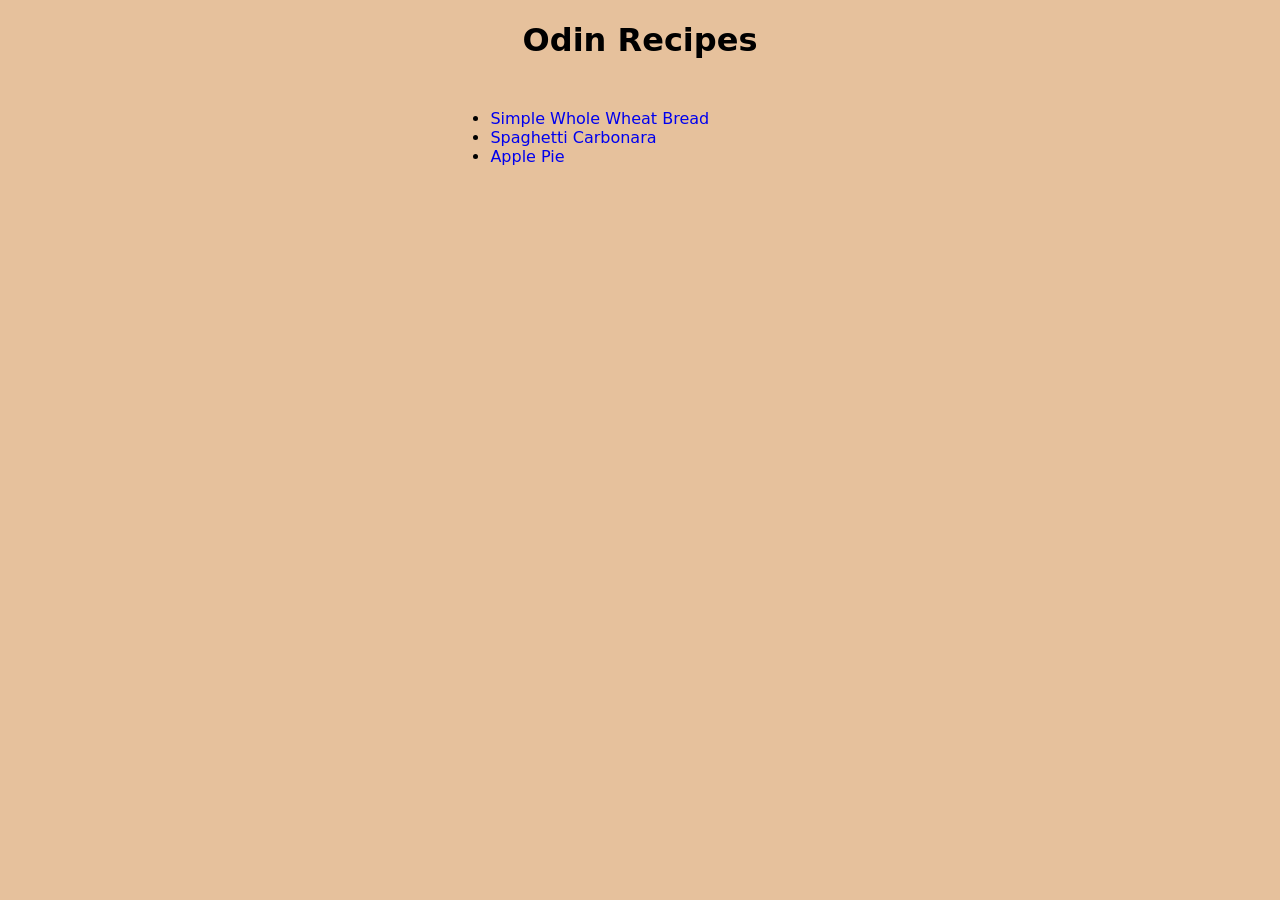
<file: index.html>
<!DOCTYPE html>
<html lang="en">
  <head>
    <meta charset="UTF-8">
    <meta name="viewport" content="width=device-width, initial-scale=1.0">
    <link rel="stylesheet" href="./styles.css">
    <title>Odin Recipes</title>
  </head>
  <body>
    <div class="heading">
      <h1>Odin Recipes</h1>
    </div>
    <div class="content">
      <ul>
        <li>
          <a href="./recipes/whole-wheat-bread.html">Simple Whole Wheat Bread</a>
        </li>
        <li>
          <a href="./recipes/spaghetti-carbonara.html">Spaghetti Carbonara</a>
        </li>
        <li>
          <a href="./recipes/apple-pie.html">Apple Pie</a>
        </li>
      </ul>
    </div>
  </body>
</html>
</file>
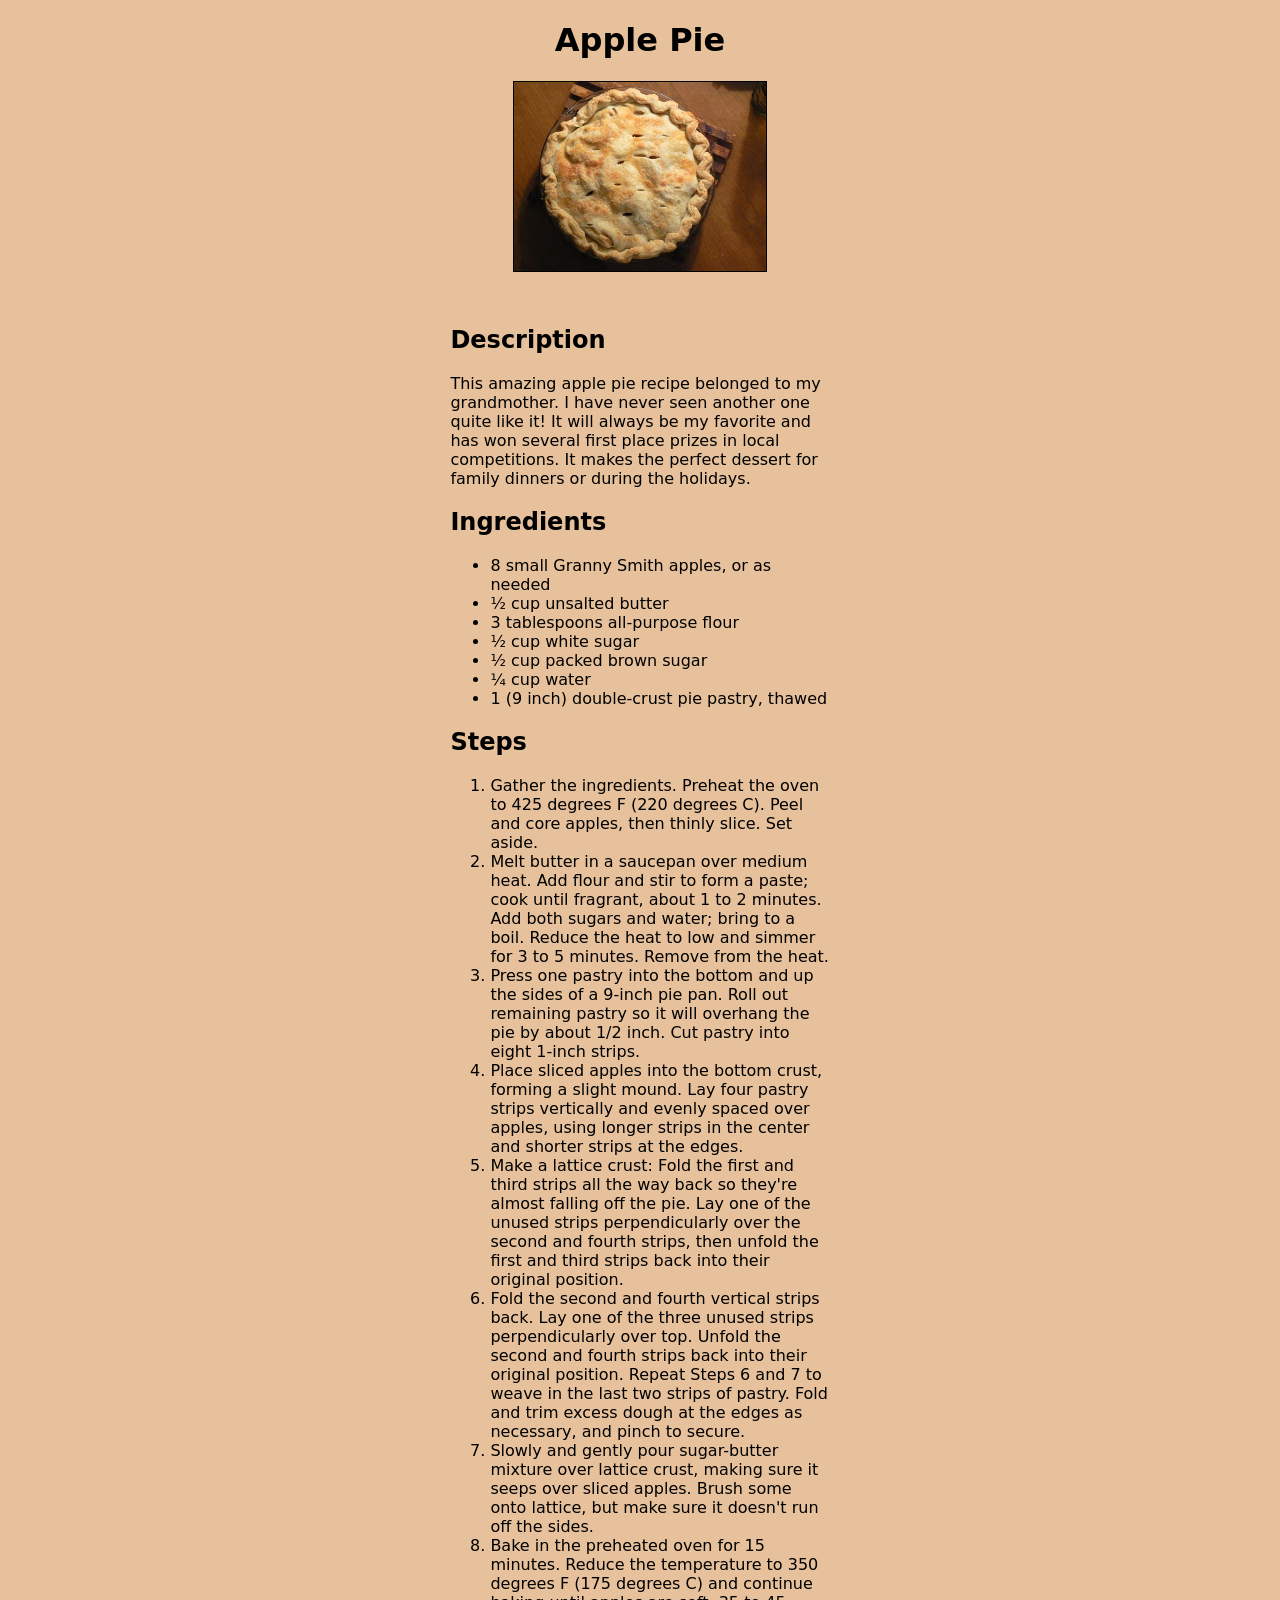
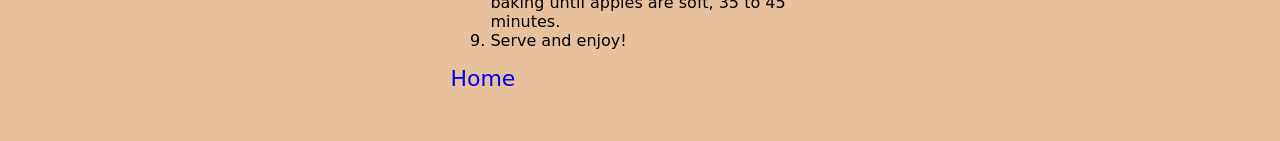
<file: recipes/apple-pie.html>
<!DOCTYPE html>
<html lang="en">
  <head>
    <meta charset="UTF-8">
    <meta name="viewport" content="width=device-width, initial-scale=1.0">
    <link rel="stylesheet" href="../styles.css">
    <title>Apple Pie Recipe</title>
  </head>
  <body>
    <div class="heading">
      <h1>Apple Pie</h1>
      <img
        src="../images/apple-pie.jpg"
        alt="An apple pie on a plate"
        width="20%"
        height="auto"
      />
    </div>
    <div class="content">
      <h2>Description</h2>
      <p>
        This amazing apple pie recipe belonged to my grandmother. I have never
        seen another one quite like it! It will always be my favorite and has won
        several first place prizes in local competitions. It makes the perfect
        dessert for family dinners or during the holidays.
      </p>
      <h2>Ingredients</h2>
      <ul>
        <li>8 small Granny Smith apples, or as needed</li>
        <li>½ cup unsalted butter</li>
        <li>3 tablespoons all-purpose flour</li>
        <li>½ cup white sugar</li>
        <li>½ cup packed brown sugar</li>
        <li>¼ cup water</li>
        <li>1 (9 inch) double-crust pie pastry, thawed</li>
      </ul>
      <h2>Steps</h2>
      <ol>
        <li>
          Gather the ingredients. Preheat the oven to 425 degrees F (220 degrees
          C). Peel and core apples, then thinly slice. Set aside.
        </li>
        <li>
          Melt butter in a saucepan over medium heat. Add flour and stir to form a
          paste; cook until fragrant, about 1 to 2 minutes. Add both sugars and
          water; bring to a boil. Reduce the heat to low and simmer for 3 to 5
          minutes. Remove from the heat.
        </li>
        <li>
          Press one pastry into the bottom and up the sides of a 9-inch pie pan.
          Roll out remaining pastry so it will overhang the pie by about 1/2 inch.
          Cut pastry into eight 1-inch strips.
        </li>
        <li>
          Place sliced apples into the bottom crust, forming a slight mound. Lay
          four pastry strips vertically and evenly spaced over apples, using
          longer strips in the center and shorter strips at the edges.
        </li>
        <li>
          Make a lattice crust: Fold the first and third strips all the way back
          so they're almost falling off the pie. Lay one of the unused strips
          perpendicularly over the second and fourth strips, then unfold the first
          and third strips back into their original position.
        </li>
        <li>
          Fold the second and fourth vertical strips back. Lay one of the three
          unused strips perpendicularly over top. Unfold the second and fourth
          strips back into their original position. Repeat Steps 6 and 7 to weave
          in the last two strips of pastry. Fold and trim excess dough at the
          edges as necessary, and pinch to secure.
        </li>
        <li>
          Slowly and gently pour sugar-butter mixture over lattice crust, making
          sure it seeps over sliced apples. Brush some onto lattice, but make sure
          it doesn't run off the sides.
        </li>
        <li>
          Bake in the preheated oven for 15 minutes. Reduce the temperature to 350
          degrees F (175 degrees C) and continue baking until apples are soft, 35
          to 45 minutes.
        </li>
        <li>Serve and enjoy!</li>
      </ol>
      <a class="home" href="../index.html">Home</a>
    </div>
  </body>
</html>
</file>
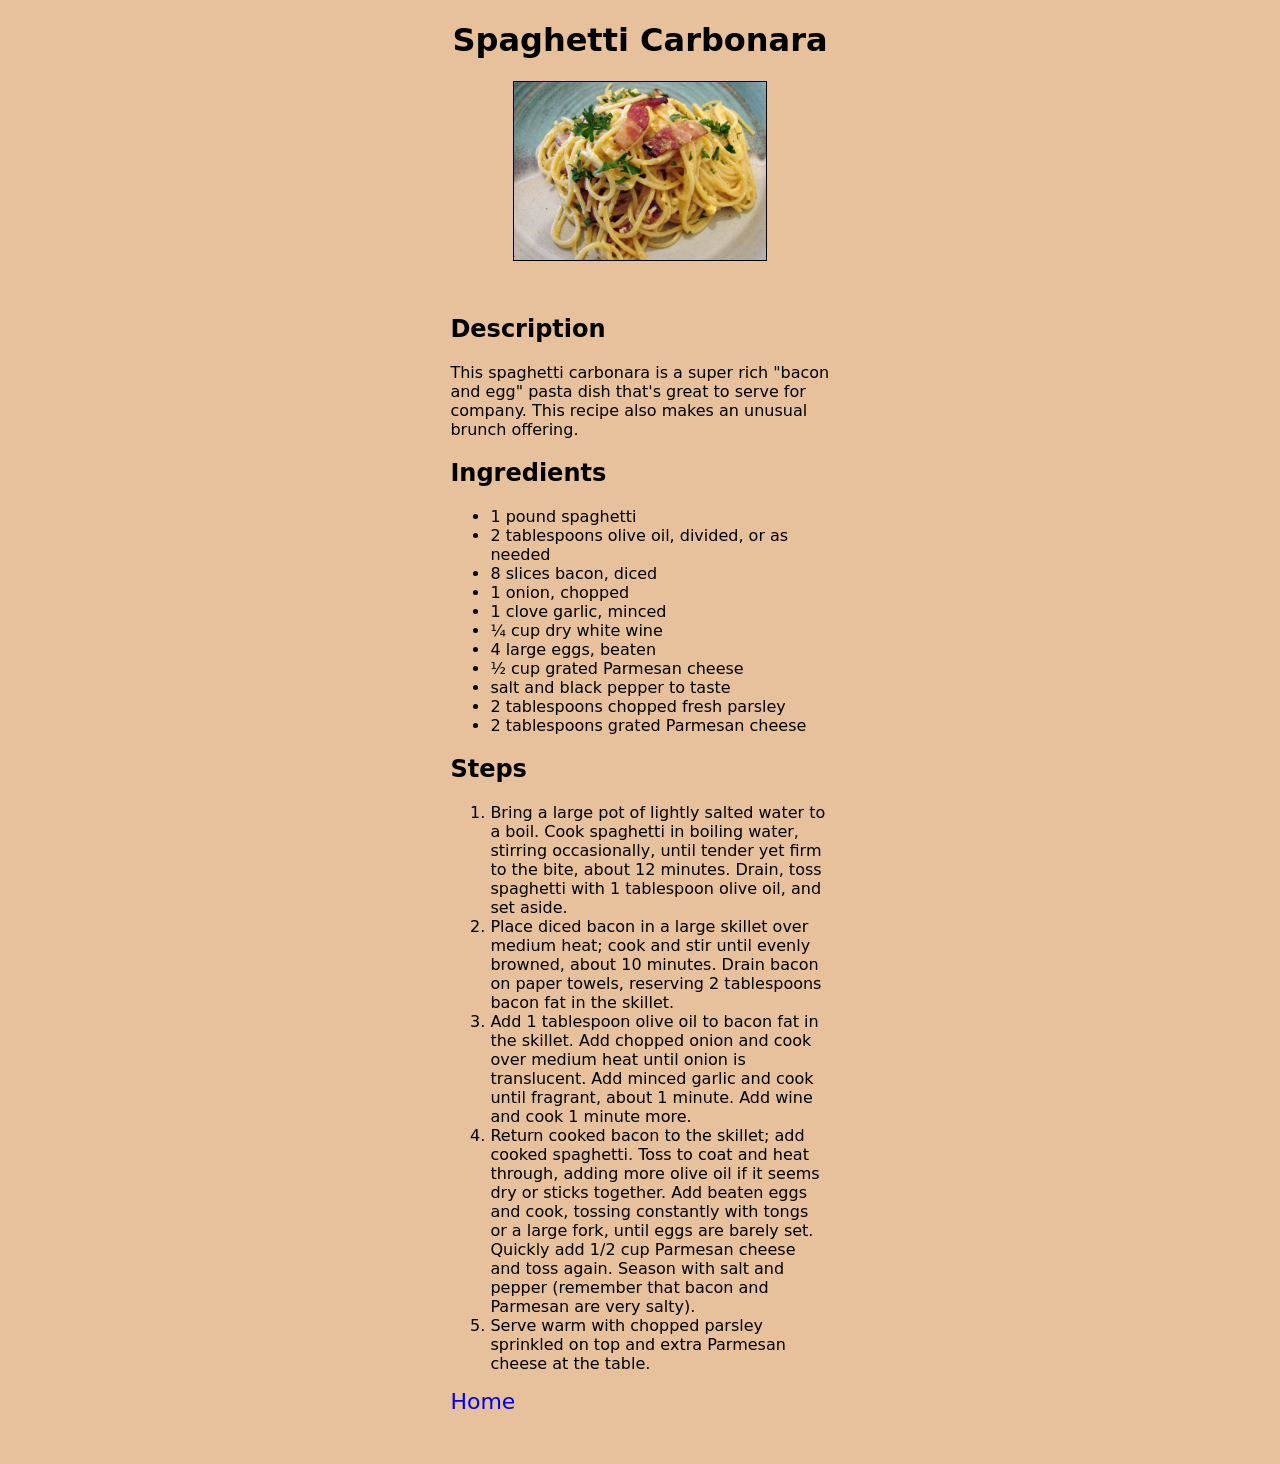
<file: recipes/spaghetti-carbonara.html>
<!DOCTYPE html>
<html lang="en">
  <head>
    <meta charset="UTF-8">
    <meta name="viewport" content="width=device-width, initial-scale=1.0">
    <link rel="stylesheet" href="../styles.css">
    <title>Spaghetti Carbonara Recipe</title>
  </head>
  <body>
    <div class="heading">
      <h1>Spaghetti Carbonara</h1>
      <img
        src="../images/spaghetti-carbonara.jpg"
        alt="Spaghetti Carbonara on a plate"
        width="20%"
        height="auto"
      />
    </div>
    <div class="content">
      <h2>Description</h2>
      <p>
        This spaghetti carbonara is a super rich "bacon and egg" pasta dish that's
        great to serve for company. This recipe also makes an unusual brunch
        offering.
      </p>
      <h2>Ingredients</h2>
      <ul>
        <li>1 pound spaghetti</li>
        <li>2 tablespoons olive oil, divided, or as needed</li>
        <li>8 slices bacon, diced</li>
        <li>1 onion, chopped</li>
        <li>1 clove garlic, minced</li>
        <li>¼ cup dry white wine</li>
        <li>4 large eggs, beaten</li>
        <li>½ cup grated Parmesan cheese</li>
        <li>salt and black pepper to taste</li>
        <li>2 tablespoons chopped fresh parsley</li>
        <li>2 tablespoons grated Parmesan cheese</li>
      </ul>
      <h2>Steps</h2>
      <ol>
        <li>
          Bring a large pot of lightly salted water to a boil. Cook spaghetti in
          boiling water, stirring occasionally, until tender yet firm to the bite,
          about 12 minutes. Drain, toss spaghetti with 1 tablespoon olive oil, and
          set aside.
        </li>
        <li>
          Place diced bacon in a large skillet over medium heat; cook and stir
          until evenly browned, about 10 minutes. Drain bacon on paper towels,
          reserving 2 tablespoons bacon fat in the skillet.
        </li>
        <li>
          Add 1 tablespoon olive oil to bacon fat in the skillet. Add chopped
          onion and cook over medium heat until onion is translucent. Add minced
          garlic and cook until fragrant, about 1 minute. Add wine and cook 1
          minute more.
        </li>
        <li>
          Return cooked bacon to the skillet; add cooked spaghetti. Toss to coat
          and heat through, adding more olive oil if it seems dry or sticks
          together. Add beaten eggs and cook, tossing constantly with tongs or a
          large fork, until eggs are barely set. Quickly add 1/2 cup Parmesan
          cheese and toss again. Season with salt and pepper (remember that bacon
          and Parmesan are very salty).
        </li>
        <li>
          Serve warm with chopped parsley sprinkled on top and extra Parmesan
          cheese at the table.
        </li>
      </ol>
      <a class="home" href="../index.html">Home</a>  
    </div>
  </body>
</html>
</file>
<file: styles.css>
body {
    background: #e6c19c;
    font-family: system-ui, -apple-system, BlinkMacSystemFont, 'Segoe UI', Roboto, Oxygen, Ubuntu, Cantarell, 'Open Sans', 'Helvetica Neue', sans-serif;
    font-size: 16px;
}

a {
    text-decoration: none;
}

a:focus-visible,
a:hover {
    color: #7b00ff;
    text-decoration: underline;
}

.heading {
    text-align: center;
}

.heading img {
    border: 1px solid black;
}

.home {
    font-size: 22px;
}

.content {
    margin: 50px 35%;
}
</file>
